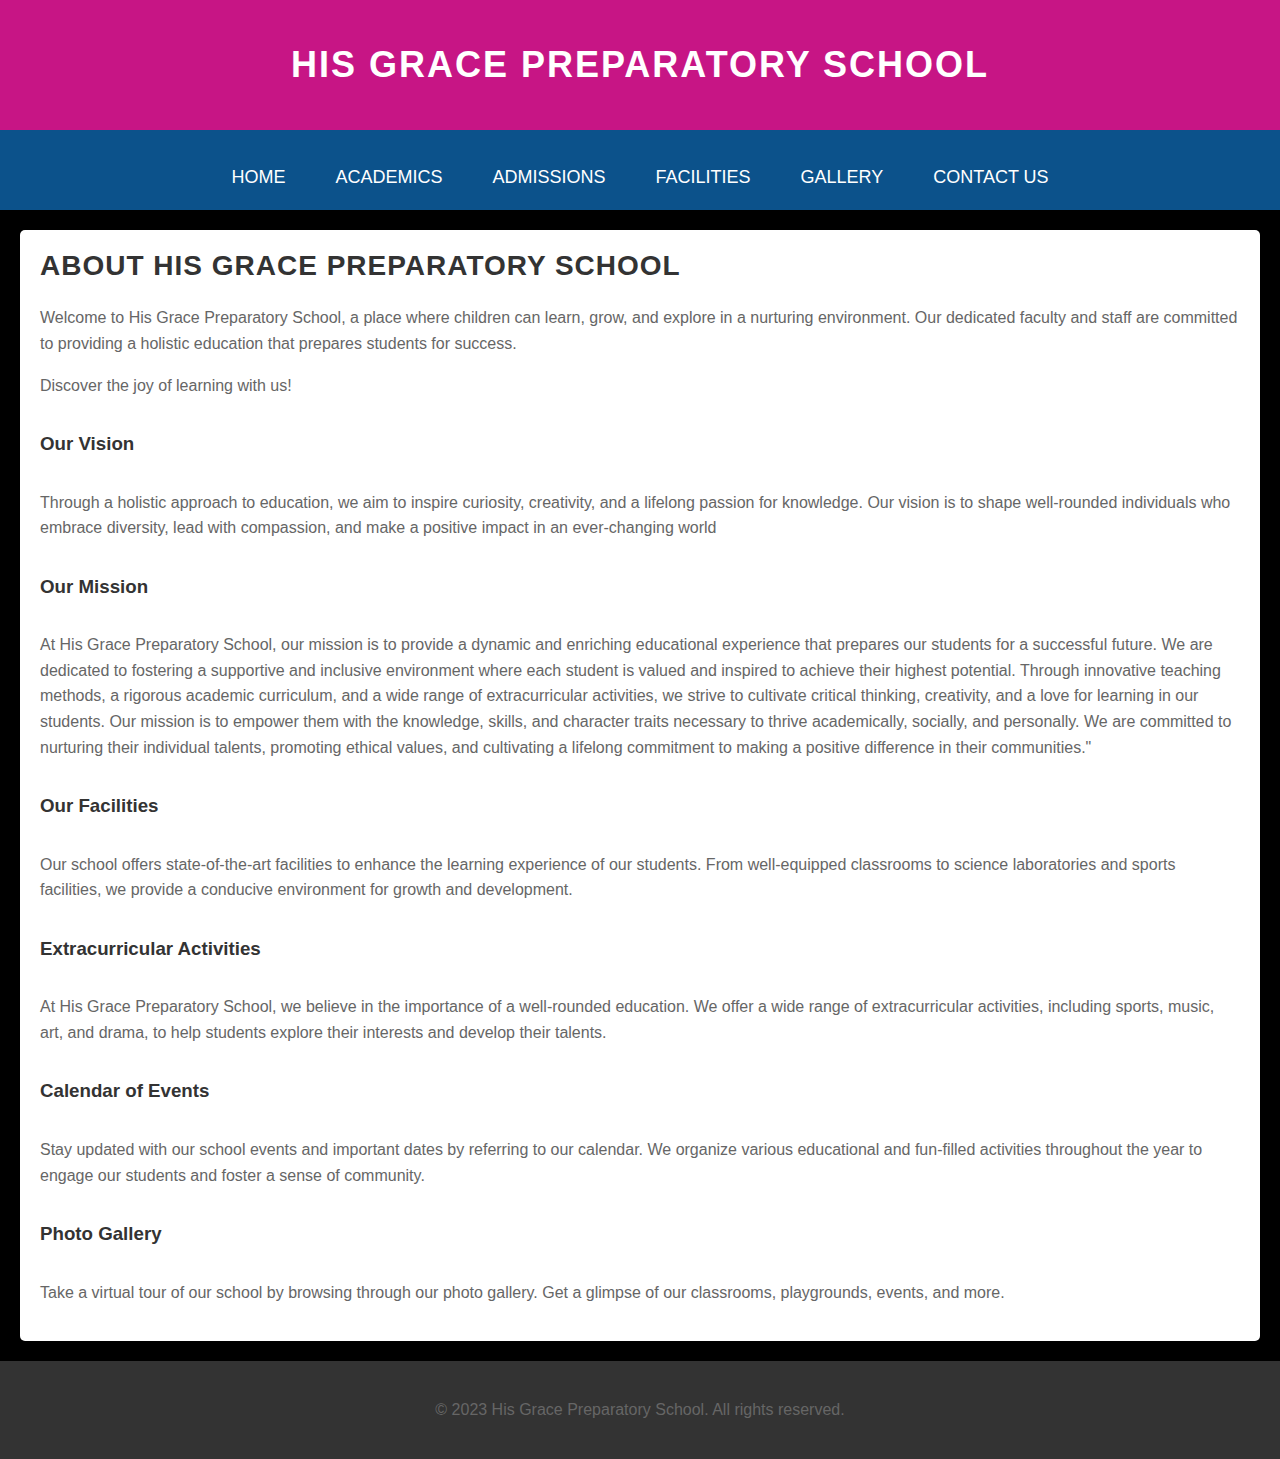
<file: index.html>
<!DOCTYPE html>
<html>
<head>
  <title>His Grace Preparatory School</title>
 
  <link rel="stylesheet" type="text/css" href="style.css">
  <style>
    
    @media screen and (max-width: 600px) {
      
      header {
        font-size: 24px;
      }

      nav ul {
        flex-direction: column;
        display: none; 
      }

      nav ul.show {
        display: block;
      }
    }
  </style>
  <script>
   
    function toggleMenu() {
      var menu = document.querySelector('nav ul');
      menu.classList.toggle('show');
    }
  </script>
  
</head>
<body>
  <header>
  <h1>His Grace Preparatory School</h1>
  </header>

  <nav>
    <ul>
      <li><a href="index.html">Home</a></li>
      <li><a href="academics.html">Academics</a></li>
      <li><a href="https://docs.google.com/forms/d/e/1FAIpQLScHiTj74tuvRT3EPZ8p_Jtftccz4gUcuEYJucRE-e75_vg0_A/viewform?usp=sf_link">Admissions</a></li>
      <li><a href="facilities.html">Facilities</a></li>
      
      <li><a href="gallery.html">Gallery</a></li>
      <li><a href="https://api.whatsapp.com/send?phone=233203961054">Contact Us</a></li>
    </ul>
  </nav>

  <section>
    <h2>About His Grace Preparatory School</h2>
    <p>Welcome to His Grace Preparatory School, a place where children can learn, grow, and explore in a nurturing environment. Our dedicated faculty and staff are committed to providing a holistic education that prepares students for success.</p>
    <p>Discover the joy of learning with us!</p>

    <h3>Our Vision</h3>
    <p>Through a holistic approach to education, we aim to inspire curiosity, creativity, and a lifelong passion for knowledge. Our vision is to shape well-rounded individuals who embrace diversity, lead with compassion, and make a positive impact in an ever-changing world</p>

    <h3>Our Mission</h3>
    <p>At His Grace Preparatory School, our mission is to provide a dynamic and enriching educational experience that prepares our students for a successful future. We are dedicated to fostering a supportive and inclusive environment where each student is valued and inspired to achieve their highest potential. Through innovative teaching methods, a rigorous academic curriculum, and a wide range of extracurricular activities, we strive to cultivate critical thinking, creativity, and a love for learning in our students. Our mission is to empower them with the knowledge, skills, and character traits necessary to thrive academically, socially, and personally. We are committed to nurturing their individual talents, promoting ethical values, and cultivating a lifelong commitment to making a positive difference in their communities."</p>

    <h3>Our Facilities</h3>
    <p>Our school offers state-of-the-art facilities to enhance the learning experience of our students. From well-equipped classrooms to science laboratories and sports facilities, we provide a conducive environment for growth and development.</p>

    <h3>Extracurricular Activities</h3>
    <p>At His Grace Preparatory School, we believe in the importance of a well-rounded education. We offer a wide range of extracurricular activities, including sports, music, art, and drama, to help students explore their interests and develop their talents.</p>

    <h3>Calendar of Events</h3>
    <p>Stay updated with our school events and important dates by referring to our calendar. We organize various educational and fun-filled activities throughout the year to engage our students and foster a sense of community.</p>

    <h3>Photo Gallery</h3>
    <p>Take a virtual tour of our school by browsing through our photo gallery. Get a glimpse of our classrooms, playgrounds, events, and more.</p>
  </section>
  

  <footer>
    <p>&copy; 2023 His Grace Preparatory School. All rights reserved.</p>
  </footer>
  
</body>
</html>
</file>
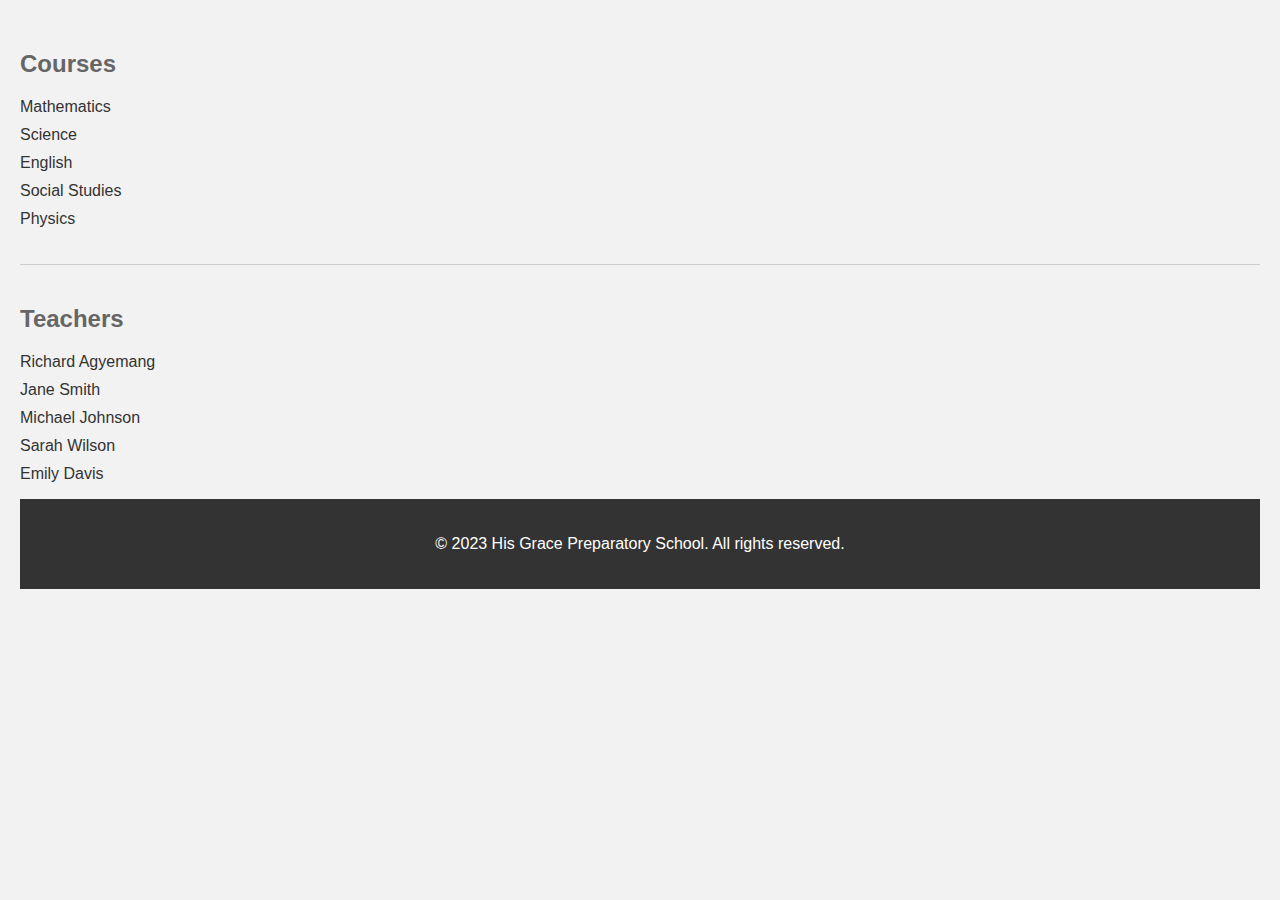
<file: academics.html>
<!DOCTYPE html>
<html>
<head>
  <title>Academics</title>
  <link rel="stylesheet" type="text/css" href="academics.css">
</head>
<body>

  
  <div id="courses">
    <h2>Courses</h2>
    <ul id="course-list">
      <li>Mathematics</li>
      <li>Science</li>
      <li>English</li>
      <li>Social Studies</li>
      <!-- Add more courses here -->
    </ul>
  </div>
  
  <div id="teachers">
    <h2>Teachers</h2>
    <ul id="teacher-list">
      <li>Richard Agyemang</li>
      <li>Jane Smith</li>
      <li>Michael Johnson</li>
      <li>Sarah Wilson</li>
      <!-- Add more teachers here -->
    </ul>
  </div>
  
  <script >
    window.onload = function() {
  var courseList = document.getElementById('course-list');
  var teacherList = document.getElementById('teacher-list');
  
  // Add a new course
  var newCourse = document.createElement('li');
  newCourse.textContent = 'Physics';
  courseList.appendChild(newCourse);
  
  // Add a new teacher
  var newTeacher = document.createElement('li');
  newTeacher.textContent = 'Emily Davis';
  teacherList.appendChild(newTeacher);
};

  </script>
   
   
</body>
<footer>
    <p>&copy; 2023 His Grace Preparatory School. All rights reserved.</p>
  </footer>
</html>
</file>
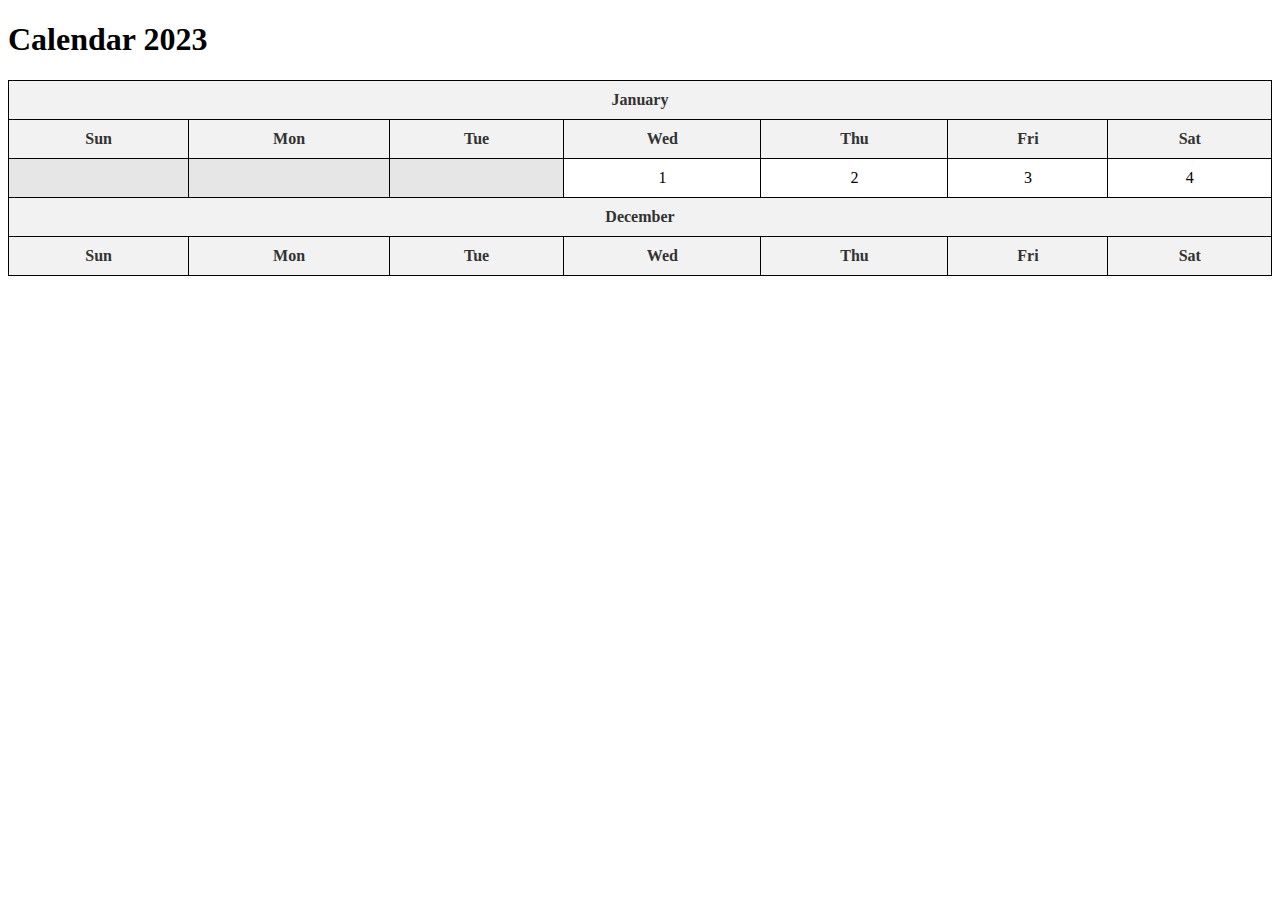
<file: calendar.html>
<!DOCTYPE html>
<html>
<head>
  <title>Colorful Animated Calendar 2023</title>
  <style>
    .calendar-container {
      max-width: 100%;
      overflow-x: auto;
      animation: fadeIn 1s ease-in-out;
    }
    
    table {
      border-collapse: collapse;
      margin: 0 auto;
      width: 100%;
    }
    
    th, td {
      padding: 10px;
      text-align: center;
      border: 1px solid black;
    }
    
    th {
      background-color: #f2f2f2;
      color: #333;
    }
    
    td {
      background-color: #ffffff;
    }
    
    td.highlight {
      background-color: #e6e6e6;
    }
    
    @keyframes fadeIn {
      0% { opacity: 0; transform: scale(0.5); }
      100% { opacity: 1; transform: scale(1); }
    }
    
    @media only screen and (max-width: 768px) {
      .calendar-container {
        overflow-x: hidden;
      }
    }
  </style>
</head>
<body>
  <h1>Calendar 2023</h1>
  <div class="calendar-container">
    <table>
      <tr>
        <th colspan="7">January</th>
      </tr>
      <tr>
        <th>Sun</th>
        <th>Mon</th>
        <th>Tue</th>
        <th>Wed</th>
        <th>Thu</th>
        <th>Fri</th>
        <th>Sat</th>
      </tr>
      <tr>
        <td class="highlight"></td>
        <td class="highlight"></td>
        <td class="highlight"></td>
        <td>1</td>
        <td>2</td>
        <td>3</td>
        <td>4</td>
      </tr>
      
      
      <tr>
        <th colspan="7">December</th>
      </tr>
      <tr>
        <th>Sun</th>
        <th>Mon</th>
        <th>Tue</th>
        <th>Wed</th>
        <th>Thu</th>
        <th>Fri</th>
        <th>Sat</th>
      </tr>
      
    </table>
  </div>
</body>
</html>
</file>
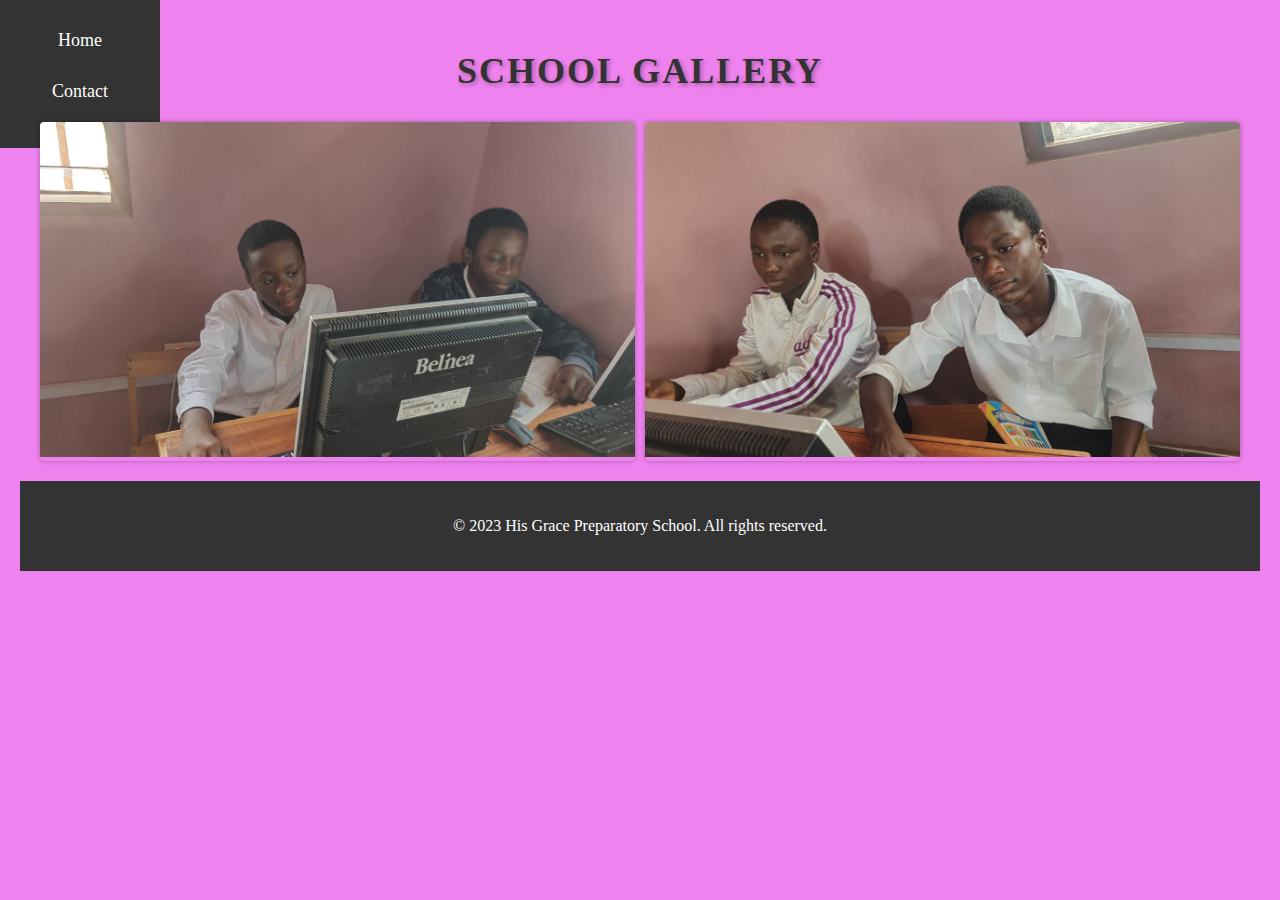
<file: gallery.html>
<!DOCTYPE html>
<html>
<head>
  <title>School Gallery</title>
  <style>
    
    .gallery {
      display: grid;
      grid-template-columns: repeat(auto-fit, minmax(200px, 1fr));
      gap: 10px;
      margin: 20px;
    }
    
    
    .gallery-item {
      overflow: hidden;
      border-radius: 4px;
      position: relative;
      box-shadow: 0px 0px 5px rgba(0, 0, 0, 0.3);
    }
    
    
    .gallery-item img {
      width: 100%;
      height: auto;
      transition: transform 0.3s;
    }
    
    
    .gallery-item:hover img {
      transform: scale(1.1);
    }
    
   
    .gallery-item .overlay {
      position: absolute;
      top: 0;
      left: 0;
      width: 100%;
      height: 100%;
      background-color: rgba(0, 0, 0, 0.7);
      opacity: 0;
      transition: opacity 0.3s;
      display: flex;
      justify-content: center;
      align-items: center;
    }
    
    
    .gallery-item .overlay-content {
      text-align: center;
      color: #fff;
      padding: 20px;
      opacity: 0;
      transform: translateY(20px);
      transition: opacity 0.3s, transform 0.3s;
    }
    
   
    .gallery-item:hover .overlay {
      opacity: 1;
    }
    
    .gallery-item:hover .overlay-content {
      opacity: 1;
      transform: translateY(0);
    }
    
    
    .gallery-item .overlay-content h3 {
      margin-top: 0;
      font-size: 20px;
      font-weight: bold;
    }
    
    .gallery-item .overlay-content p {
      margin-bottom: 0;
      font-size: 16px;
      line-height: 1.4;
    }
    
    
    body {
      background-color: violet;
      margin: 0;
      padding: 20px;
    }
    
    h2 {
      text-align: center;
      color: #333;
      font-size: 36px;
      margin-bottom: 30px;
      text-transform: uppercase;
      letter-spacing: 2px;
      text-shadow: 2px 2px 4px rgba(0, 0, 0, 0.3);
    }
    
   
    .sidebar {
      position: fixed;
      top: 0;
      left: 0;
      width: 120px;
      height: 12vh;
      background-color: #333;
      padding: 20px;
      text-align: center;
      color: #fff;
    }
    footer {
    background-color: #333;
    padding: 20px;
    text-align: center;
    color: #fff;
  }
  
  .footer-text {
    font-size: 14px;
  }
  
    .sidebar ul {
      list-style-type: none;
      margin: 0;
      padding: 0;
    }
    
    .sidebar li {
      margin-bottom: 10px;
    }
    
    
    .sidebar a {
      color: #fff;
      text-decoration: none;
      font-size: 18px;
      padding: 10px;
      transition: background-color 0.3s ease;
      display: block;
    }
    
    
    @media (max-width: 768px) {
      .gallery {
        grid-template-columns: repeat(auto-fit, minmax(150px, 1fr));
      }
      
      .sidebar {
        width: 100%;
        height: auto;
        position: static;
      }
      
      .sidebar ul {
        display: flex;
        justify-content: center;
      }
      
      .sidebar li {
        margin: 0 10px;
      }
    }
  </style>
</head>
<body>
  <h2>School Gallery</h2>
  
  <div class="sidebar">
    <ul>
      <li><a href="index.html">Home</a></li>
      
      <li><a href="https://api.whatsapp.com/send?phone=233203961054">Contact</a></li>
    </ul>
  </div>
  
  <div class="gallery">
    <div class="gallery-item">
      <img src="1.jpg" alt="Image 1">
      <div class="overlay">
        <div class="overlay-content">
          <h3>Image 1</h3>
          <p>ICT CLASS</p>
        </div>
      </div>
      
      
    </div>
    <div class="gallery-item">
      <img src="2.jpg" alt="Image 2">
      <div class="overlay">
        <div class="overlay-content">
          <h3>Image 2</h3>
          <p>ICT CLASS</p>
        </div>
      </div>
    </div>
  </div>
  
  
  
  <footer>
    <p>&copy; 2023 His Grace Preparatory School. All rights reserved.</p>
  </footer>
</body>
</html>
</file>
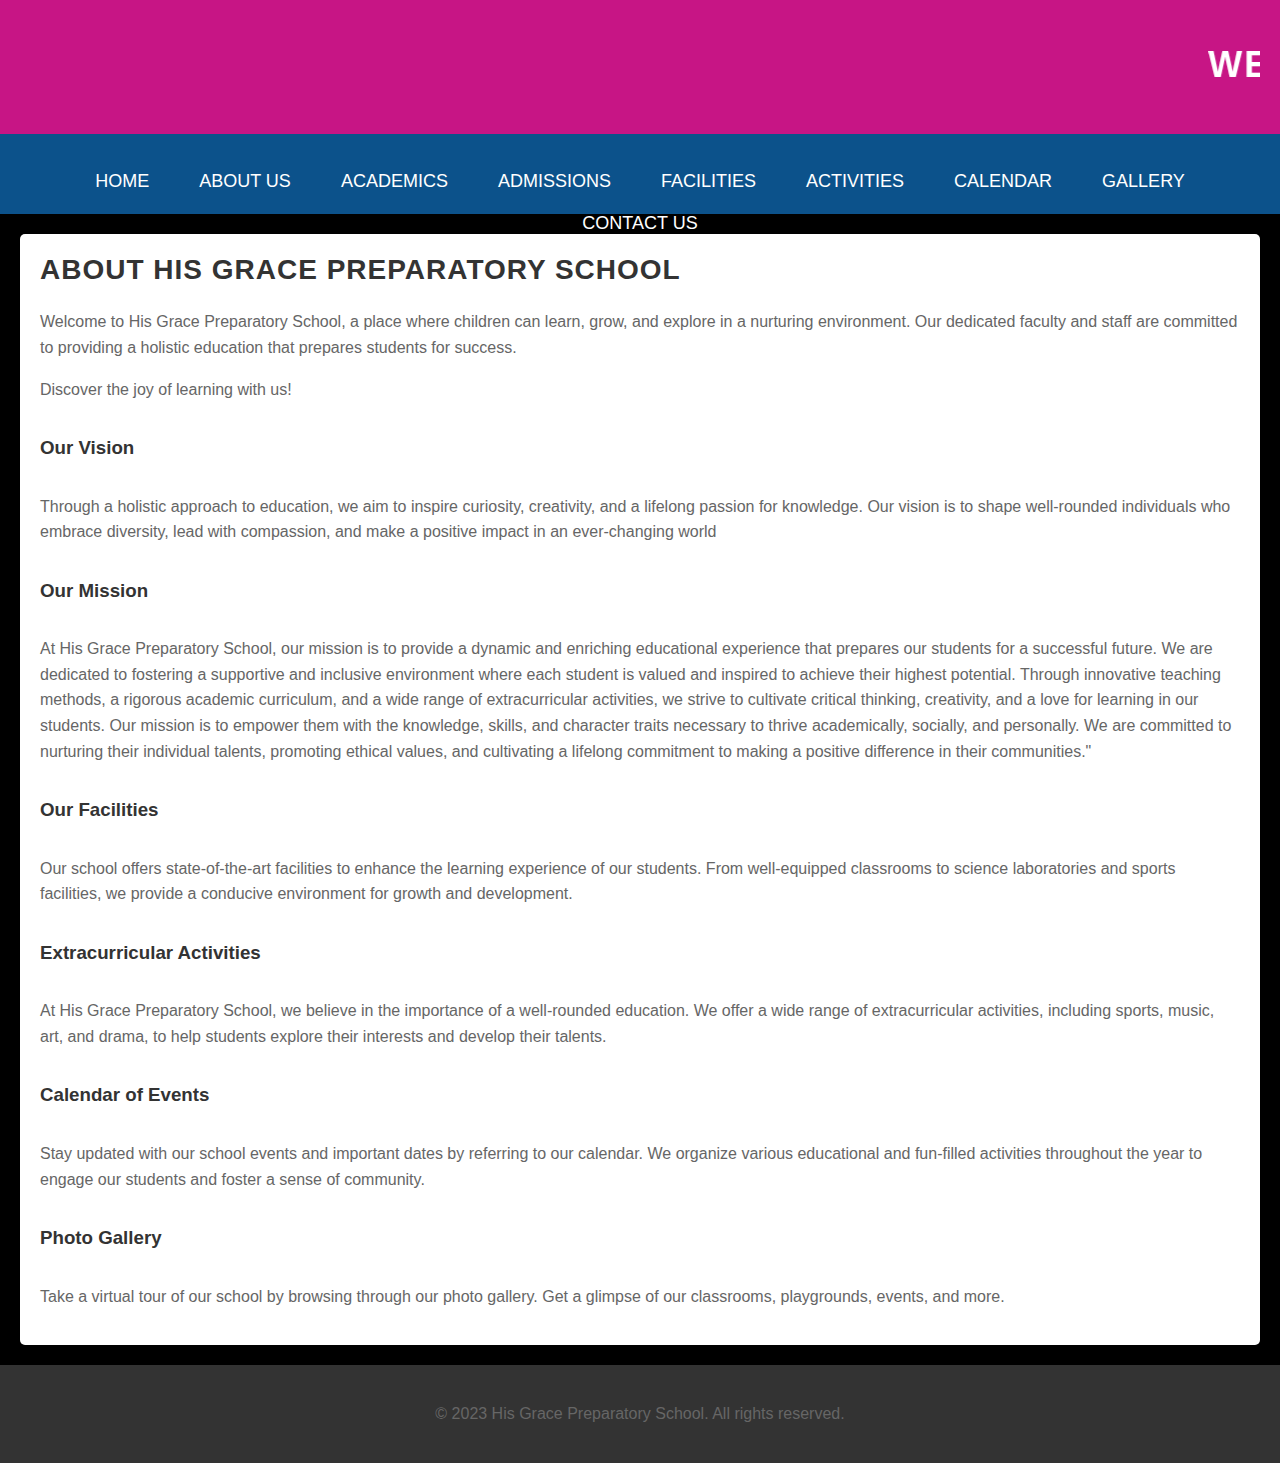
<file: Untitled-1.html>
<!DOCTYPE html>
<html>
<head>
  <title>His Grace Preparatory School</title>
  <link rel="stylesheet" type="text/css" href="style.css">
</head>
<body>
  <header>
  <marquee> <h1>Welcome to His Grace Preparatory School</h1></marquee> 
  </header>

  <nav>
    <ul>
      <li><a href="index.html">Home</a></li>
      <li><a href="about.html">About Us</a></li>
      <li><a href="academics.html">Academics</a></li>
      <li><a href="https://docs.google.com/forms/d/e/1FAIpQLScHiTj74tuvRT3EPZ8p_Jtftccz4gUcuEYJucRE-e75_vg0_A/viewform?usp=sf_link">Admissions</a></li>
      <li><a href="facilities.html">Facilities</a></li>
      <li><a href="activities.html">Activities</a></li>
      <li><a href="calendar.html">Calendar</a></li>
      <li><a href="gallery.html">Gallery</a></li>
      <li><a href="contact.html">Contact Us</a></li>
    </ul>
  </nav>

  <section>
    <h2>About His Grace Preparatory School</h2>
    <p>Welcome to His Grace Preparatory School, a place where children can learn, grow, and explore in a nurturing environment. Our dedicated faculty and staff are committed to providing a holistic education that prepares students for success.</p>
    <p>Discover the joy of learning with us!</p>

    <h3>Our Vision</h3>
    <p>Through a holistic approach to education, we aim to inspire curiosity, creativity, and a lifelong passion for knowledge. Our vision is to shape well-rounded individuals who embrace diversity, lead with compassion, and make a positive impact in an ever-changing world</p>

    <h3>Our Mission</h3>
    <p>At His Grace Preparatory School, our mission is to provide a dynamic and enriching educational experience that prepares our students for a successful future. We are dedicated to fostering a supportive and inclusive environment where each student is valued and inspired to achieve their highest potential. Through innovative teaching methods, a rigorous academic curriculum, and a wide range of extracurricular activities, we strive to cultivate critical thinking, creativity, and a love for learning in our students. Our mission is to empower them with the knowledge, skills, and character traits necessary to thrive academically, socially, and personally. We are committed to nurturing their individual talents, promoting ethical values, and cultivating a lifelong commitment to making a positive difference in their communities."</p>

    <h3>Our Facilities</h3>
    <p>Our school offers state-of-the-art facilities to enhance the learning experience of our students. From well-equipped classrooms to science laboratories and sports facilities, we provide a conducive environment for growth and development.</p>

    <h3>Extracurricular Activities</h3>
    <p>At His Grace Preparatory School, we believe in the importance of a well-rounded education. We offer a wide range of extracurricular activities, including sports, music, art, and drama, to help students explore their interests and develop their talents.</p>

    <h3>Calendar of Events</h3>
    <p>Stay updated with our school events and important dates by referring to our calendar. We organize various educational and fun-filled activities throughout the year to engage our students and foster a sense of community.</p>

    <h3>Photo Gallery</h3>
    <p>Take a virtual tour of our school by browsing through our photo gallery. Get a glimpse of our classrooms, playgrounds, events, and more.</p>
  </section>

  <footer>
    <p>&copy; 2023 His Grace Preparatory School. All rights reserved.</p>
  </footer>
</body>
</html>
</file>
<file: style.css>
body {
    background-color: #f2f2f2;
    background-color: black;
    font-family: Arial, sans-serif;
    margin: 0;
    padding: 0;
    color: #333;
  }
  
  
  header {
    background-color: mediumvioletred;
    padding: 20px;
    text-align: center;
  }
  
  h1 {
    color: #fff;
    font-size: 36px;
    text-transform: uppercase;
    letter-spacing: 2px;
  }
  
  
  nav {
    background-color: #0c528b;
    height: 80px;
    text-align:center;
    font-size: 36px;
    padding: 20px;
    height: 40px;;
  }
  
  ul {
    list-style-type: none;
    margin: 0;
    padding: 0;
  }
  
  li {
    display: inline-block;
    margin: 0 10px;
  }
  
  a {
    color: #fff;
    text-decoration: none;
    font-size: 18px;
    padding: 10px;
    transition: background-color 0.3s ease;
    text-transform: uppercase;
  }
  
  a:hover {
    background-color: violet;
  }
  
  
  section {
    background-color: #fff;
    padding: 20px;
    margin: 20px;
    border-radius: 5px;
    box-shadow: 0 0 10px rgba(0, 0, 0, 0.1);
    animation: fade-in 1s ease;
  }
  
  @keyframes fade-in {
    from {
      opacity: 0;
    }
    to {
      opacity: 10;
    }
  }
  
  h2 {
    color: #333;
    font-size: 28px;
    margin-top: 0;
    text-transform: uppercase;
    letter-spacing: 1px;
  }
  
  p {
    color: #666;
    line-height: 1.6;
    font-size: 16px;
  }
  
  p.info {
    color: #555;
    font-weight: bold;
  }
  
  p.highlight {
    color: mediumvioletred;
  }
  
  
  h3 {
    position: relative;
    display: inline-block;
  }
  
  h3 .button {
    position: absolute;
    top: 50%;
    right: 0;
    transform: translateY(-50%);
  }
  
 
  footer {
    background-color: #333;
    padding: 20px;
    text-align: center;
    color: #fff;
  }
  
  .footer-text {
    font-size: 14px;
  }
</file>
<file: academics.css>
/* Global Styles */
body {
    font-family: 'Gill Sans', 'Gill Sans MT', Calibri, 'Trebuchet MS', sans-serif;
    margin: 0;
    padding: 20px;
    background-color: #f2f2f2;
    color: #333;
  }
  
  .container {
    max-width: 960px;
    margin: 0 auto;
    padding: 20px;
  }
  
  h1 {
    text-align: center;
    color: #333;
  }
  
  h2 {
    margin-top: 30px;
    color: #666;
  }
  
  ul {
    list-style-type: none;
    padding: 0;
  }
  
  li {
    margin-bottom: 10px;
  }
  
  /* Course Section */
  #courses {
    border-bottom: 1px solid #ccc;
    padding-bottom: 20px;
  }
  
  .course-list {
    display: flex;
    flex-wrap: wrap;
    justify-content: center;
  }
  
  .course-item {
    background-color: #FFD700;
    color: #333;
    padding: 10px 20px;
    margin: 10px;
    border-radius: 5px;
    animation: fadeIn 1s ease-in-out;
  }
  
  /* Teacher Section */
  #teachers {
    margin-top: 40px;
  }
  
  .teacher-list {
    display: grid;
    grid-template-columns: repeat(auto-fit, minmax(200px, 1fr));
    grid-gap: 20px;
  }
  
  .teacher-item {
    background-color: #1E90FF;
    color: #fff;
    padding: 20px;
    border-radius: 5px;
    animation: slideIn 1s ease-in-out;
  }
  
  /* Animations */
  @keyframes fadeIn {
    from {
      opacity: 0;
      transform: translateY(20px);
    }
    to {
      opacity: 1;
      transform: translateY(0);
    }
  }
  
  @keyframes slideIn {
    from {
      transform: translateX(-20px);
    }
    to {
      transform: translateX(0);
    }
  }
  
  /* Responsive Styles */
  @media (max-width: 768px) {
    .container {
      padding: 10px;
    }
  
    .course-list {
      justify-content: flex-start;
    }
    
    .course-item,
    .teacher-item {
      margin: 5px;
      font-size: 14px;
    }
  }
  
  /* Footer Styles */
  footer {
    background-color: #333;
    padding: 20px;
    text-align: center;
    color: #fff;
  }
  
  .footer-text {
    font-size: 14px;
  }
</file>
